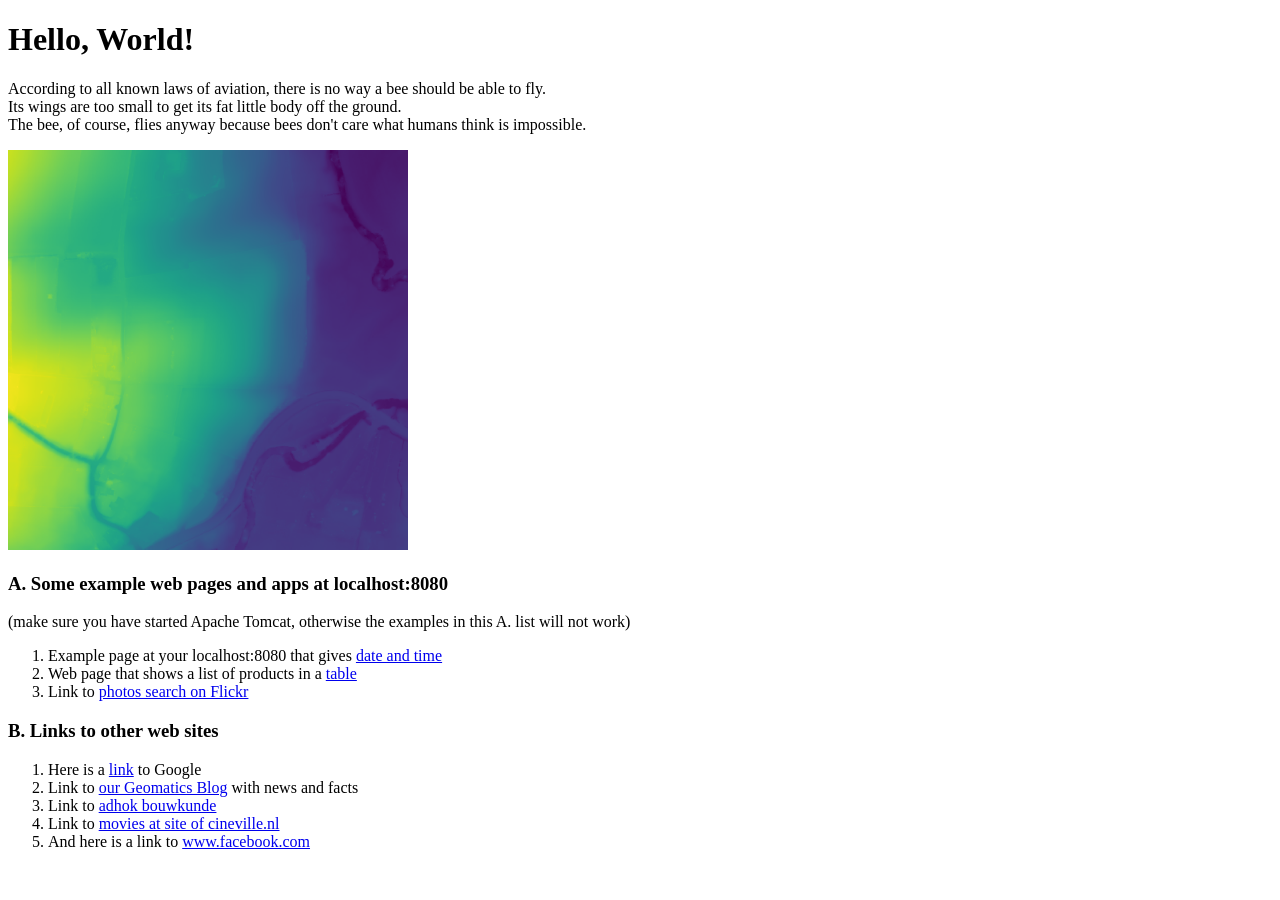
<file: lab1/index.html>
<!doctype html>
<html>

<head>
	<title>Lab 1 &middot; Start page</title>
	<meta charset="utf-8" />
</head>

<body>
	<h1>Hello, World!</h1>

	<p> According to all known laws of aviation, there is no way a bee should be able to fly. <br>
	Its wings are too small to get its fat little body off the ground. <br>
	The bee, of course, flies anyway because bees don't care what humans think is impossible. </p>

	<img src="dtm.png" width="400" alt="an image of the march for science April 22 in London">

	<h3>A. Some example web pages and apps at localhost:8080</h3>
	<p> (make sure you have started Apache Tomcat, otherwise the examples in this A. list will not work) </p>

	<!-- We'll wrap the links in an ol tag -->
	<ol>
		<li>
			Example page at your localhost:8080 that gives <a
				href="http://localhost:8080/examples/jsp/dates/date.jsp">date and time</a>
		</li>
		<li>
			Web page that shows a list of products in a <a
				href="http://localhost:8080/examples/jsp/jsp2/tagfiles/products.jsp">table</a>
		</li>
		<li>
			Link to <a href="./photoSearch">photos search on Flickr</a>
		</li>
	</ol>

	<h3>B. Links to other web sites</h3>
	<ol>
		<li>
			Here is a <a href="https://www.google.com/">link</a> to Google
		</li>
		<li>
			Link to <a href="http://geomatics.tudelft.nl">our Geomatics Blog</a> with news and facts
		</li>
		<li>
			Link to <a href="https://adhok.bk.tudelft.nl/site/">adhok bouwkunde</a>
		</li>
		<li>
			Link to <a href="https://www.cineville.nl/">movies at site of cineville.nl</a>
		</li>
		<li>
			And here is a link to
			<a href="https://www.facebook.com">
				www.facebook.com
			</a>
		</li>
	</ol>

	<br>

</body>

</html>
</file>
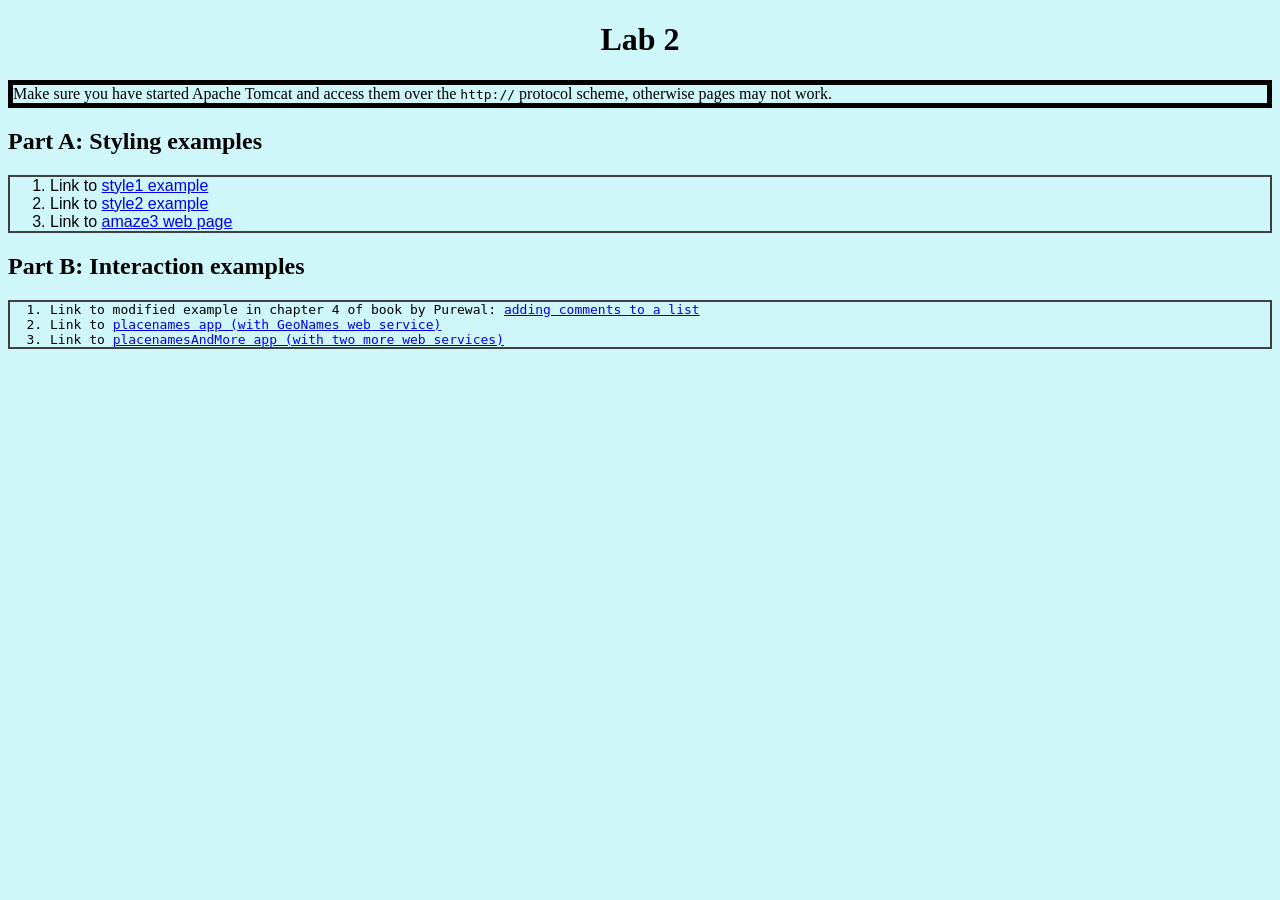
<file: lab2/index.html>
<!doctype html>
<html>

<head>
	<title>Lab 2 start page</title>
	<link href="lab2-2.css" rel="stylesheet" type="text/css">
</head>

<body>
	<h1>Lab 2</h1>
	<p> Make sure you have started Apache Tomcat and access them over the
	<code>http://</code> protocol scheme, otherwise pages may not work. </p>

	<h2>Part A: Styling examples</h2>
	<ol id = "list-a">
		<li>
			Link to <a href="./styling/style1">style1 example</a>
		</li>
		<li>
			Link to <a href="./styling/style2">style2 example</a>
		</li>
		<li>
			Link to <a href="./styling/amaze3">amaze3 web page</a>
		</li>
	</ol>

	<h2>Part B: Interaction examples</h2>
	<ol id = "list-b">

		<li>
			Link to modified example in chapter 4 of book by Purewal: <a href="./interaction/add2dom/index.html">adding
				comments to a list</a>
		</li>
		<li>
			Link to <a href="./interaction/placenames/">placenames app (with GeoNames web service)</a>
		</li>
		<li>
			Link to <a href="./interaction/placenamesAndMore/">placenamesAndMore app (with two more web
				services)</a>
		</li>


	</ol>

	<br>

</body>

</html>
</file>
<file: lab2/lab2-2.css>
body {
	background: oklch(0.948 0.0411 203.65);
}

ol {
	border: solid;
	border-width: 2px;
	border-color: #404040;
}

#list-a {
	font-family: sans-serif;
}

#list-b {
	font-family: monospace;
}

p {
	border: solid;
	border-width: 5px;
	border-color: black;
}

h1 {
	text-align: center;
}
</file>
